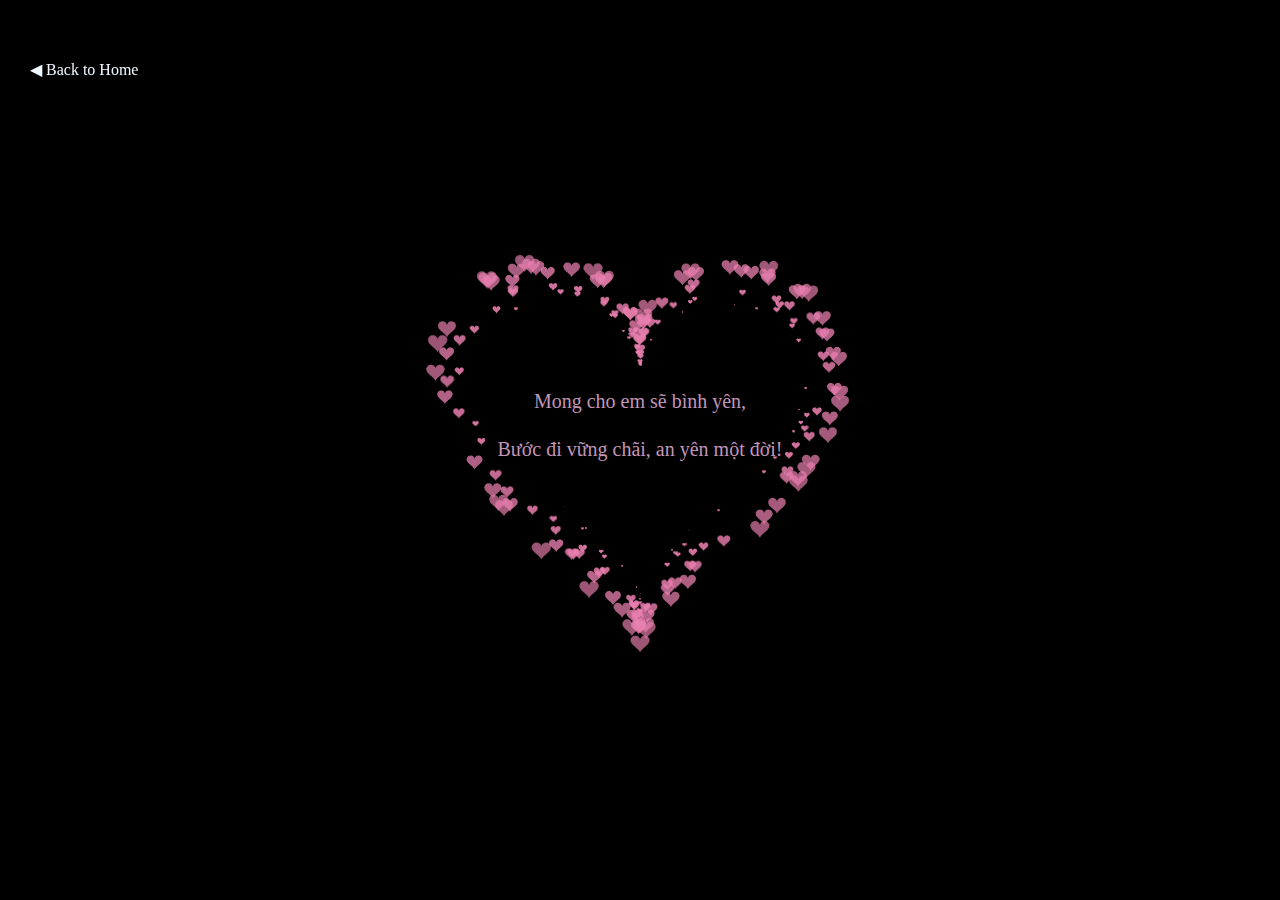
<file: heart.html>
<!DOCTYPE html PUBLIC "-//W3C//DTD HTML 4.0 Transitional//EN">

<html>
  <head>
    <title>MyHeart💞</title>

    <meta name="Generator" content="EditPlus" />

    <meta name="Author" content="" />

    <meta name="Keywords" content="" />

    <meta name="Description" content="" />

    <style>
      html,
      body {
        height: 100%;

        padding: 0;

        margin: 0;

        background: #000;
      }

      canvas {
        position: absolute;

        width: 100%;

        height: 100%;
      }
      .text {
        color: rgb(194, 150, 183);
        position: absolute;
        top: 50%;
        left: 50%;
        transform: translate(-50%, -50%);
        display: flex;
        flex-direction: column;
        text-align: center;
        margin-top: -25px;
      }
      p:first-child {
        font-size: 20px;
      }
      p:nth-child(2) {
        font-size: 20px;
        margin-top: 5px;
      }
    </style>
  </head>

  <body>
    <div class="text">
      <p>Mong cho em sẽ bình yên,</p>
      <p>Bước đi vững chãi, an yên một đời!</p>
    </div>
    <canvas id="pinkboard"></canvas>
    <a
      href="./index.html"
      style="
        color: aliceblue;
        margin: 30px;
        padding-top: 30px;
        position: absolute;
        text-decoration: none;
      "
    >
      ◀ Back to Home
    </a>
    <script>
      /*

 * Settings

 */

      var settings = {
        particles: {
          length: 500, // maximum amount of particles

          duration: 2, // particle duration in sec

          velocity: 100, // particle velocity in pixels/sec

          effect: -0.75, // play with this for a nice effect

          size: 30, // particle size in pixels
        },
      };

      /*

 * RequestAnimationFrame polyfill by Erik Möller

 */

      (function () {
        var b = 0;
        var c = ["ms", "moz", "webkit", "o"];
        for (var a = 0; a < c.length && !window.requestAnimationFrame; ++a) {
          window.requestAnimationFrame = window[c[a] + "RequestAnimationFrame"];
          window.cancelAnimationFrame =
            window[c[a] + "CancelAnimationFrame"] ||
            window[c[a] + "CancelRequestAnimationFrame"];
        }
        if (!window.requestAnimationFrame) {
          window.requestAnimationFrame = function (h, e) {
            var d = new Date().getTime();
            var f = Math.max(0, 16 - (d - b));
            var g = window.setTimeout(function () {
              h(d + f);
            }, f);
            b = d + f;
            return g;
          };
        }
        if (!window.cancelAnimationFrame) {
          window.cancelAnimationFrame = function (d) {
            clearTimeout(d);
          };
        }
      })();

      /*

 * Point class

 */

      var Point = (function () {
        function Point(x, y) {
          this.x = typeof x !== "undefined" ? x : 0;

          this.y = typeof y !== "undefined" ? y : 0;
        }

        Point.prototype.clone = function () {
          return new Point(this.x, this.y);
        };

        Point.prototype.length = function (length) {
          if (typeof length == "undefined")
            return Math.sqrt(this.x * this.x + this.y * this.y);

          this.normalize();

          this.x *= length;

          this.y *= length;

          return this;
        };

        Point.prototype.normalize = function () {
          var length = this.length();

          this.x /= length;

          this.y /= length;

          return this;
        };

        return Point;
      })();

      /*

 * Particle class

 */

      var Particle = (function () {
        function Particle() {
          this.position = new Point();

          this.velocity = new Point();

          this.acceleration = new Point();

          this.age = 0;
        }

        Particle.prototype.initialize = function (x, y, dx, dy) {
          this.position.x = x;

          this.position.y = y;

          this.velocity.x = dx;

          this.velocity.y = dy;

          this.acceleration.x = dx * settings.particles.effect;

          this.acceleration.y = dy * settings.particles.effect;

          this.age = 0;
        };

        Particle.prototype.update = function (deltaTime) {
          this.position.x += this.velocity.x * deltaTime;

          this.position.y += this.velocity.y * deltaTime;

          this.velocity.x += this.acceleration.x * deltaTime;

          this.velocity.y += this.acceleration.y * deltaTime;

          this.age += deltaTime;
        };

        Particle.prototype.draw = function (context, image) {
          function ease(t) {
            return --t * t * t + 1;
          }

          var size = image.width * ease(this.age / settings.particles.duration);

          context.globalAlpha = 1 - this.age / settings.particles.duration;

          context.drawImage(
            image,
            this.position.x - size / 2,
            this.position.y - size / 2,
            size,
            size
          );
        };

        return Particle;
      })();

      /*

 * ParticlePool class

 */

      var ParticlePool = (function () {
        var particles,
          firstActive = 0,
          firstFree = 0,
          duration = settings.particles.duration;

        function ParticlePool(length) {
          // create and populate particle pool

          particles = new Array(length);

          for (var i = 0; i < particles.length; i++)
            particles[i] = new Particle();
        }

        ParticlePool.prototype.add = function (x, y, dx, dy) {
          particles[firstFree].initialize(x, y, dx, dy);

          // handle circular queue

          firstFree++;

          if (firstFree == particles.length) firstFree = 0;

          if (firstActive == firstFree) firstActive++;

          if (firstActive == particles.length) firstActive = 0;
        };

        ParticlePool.prototype.update = function (deltaTime) {
          var i;

          // update active particles

          if (firstActive < firstFree) {
            for (i = firstActive; i < firstFree; i++)
              particles[i].update(deltaTime);
          }

          if (firstFree < firstActive) {
            for (i = firstActive; i < particles.length; i++)
              particles[i].update(deltaTime);

            for (i = 0; i < firstFree; i++) particles[i].update(deltaTime);
          }

          // remove inactive particles

          while (
            particles[firstActive].age >= duration &&
            firstActive != firstFree
          ) {
            firstActive++;

            if (firstActive == particles.length) firstActive = 0;
          }
        };

        ParticlePool.prototype.draw = function (context, image) {
          // draw active particles

          if (firstActive < firstFree) {
            for (i = firstActive; i < firstFree; i++)
              particles[i].draw(context, image);
          }

          if (firstFree < firstActive) {
            for (i = firstActive; i < particles.length; i++)
              particles[i].draw(context, image);

            for (i = 0; i < firstFree; i++) particles[i].draw(context, image);
          }
        };

        return ParticlePool;
      })();

      /*

 * Putting it all together

 */

      (function (canvas) {
        var context = canvas.getContext("2d"),
          particles = new ParticlePool(settings.particles.length),
          particleRate =
            settings.particles.length / settings.particles.duration, // particles/sec
          time;

        // get point on heart with -PI <= t <= PI

        function pointOnHeart(t) {
          return new Point(
            160 * Math.pow(Math.sin(t), 3),

            130 * Math.cos(t) -
              50 * Math.cos(2 * t) -
              20 * Math.cos(3 * t) -
              10 * Math.cos(4 * t) +
              25
          );
        }

        // creating the particle image using a dummy canvas

        var image = (function () {
          var canvas = document.createElement("canvas"),
            context = canvas.getContext("2d");

          canvas.width = settings.particles.size;

          canvas.height = settings.particles.size;

          // helper function to create the path

          function to(t) {
            var point = pointOnHeart(t);

            point.x =
              settings.particles.size / 2 +
              (point.x * settings.particles.size) / 350;

            point.y =
              settings.particles.size / 2 -
              (point.y * settings.particles.size) / 350;

            return point;
          }

          // create the path

          context.beginPath();

          var t = -Math.PI;

          var point = to(t);

          context.moveTo(point.x, point.y);

          while (t < Math.PI) {
            t += 0.01; // baby steps!

            point = to(t);

            context.lineTo(point.x, point.y);
          }

          context.closePath();

          // create the fill

          context.fillStyle = "#ea80b0";

          context.fill();

          // create the image

          var image = new Image();

          image.src = canvas.toDataURL();

          return image;
        })();

        // render that thing!

        function render() {
          // next animation frame

          requestAnimationFrame(render);

          // update time

          var newTime = new Date().getTime() / 1000,
            deltaTime = newTime - (time || newTime);

          time = newTime;

          // clear canvas

          context.clearRect(0, 0, canvas.width, canvas.height);

          // create new particles

          var amount = particleRate * deltaTime;

          for (var i = 0; i < amount; i++) {
            var pos = pointOnHeart(Math.PI - 2 * Math.PI * Math.random());

            var dir = pos.clone().length(settings.particles.velocity);

            particles.add(
              canvas.width / 2 + pos.x,
              canvas.height / 2 - pos.y,
              dir.x,
              -dir.y
            );
          }

          // update and draw particles

          particles.update(deltaTime);

          particles.draw(context, image);
        }

        // handle (re-)sizing of the canvas

        function onResize() {
          canvas.width = canvas.clientWidth;

          canvas.height = canvas.clientHeight;
        }

        window.onresize = onResize;

        // delay rendering bootstrap

        setTimeout(function () {
          onResize();

          render();
        }, 10);
      })(document.getElementById("pinkboard"));
    </script>
  </body>
</html>
</file>
